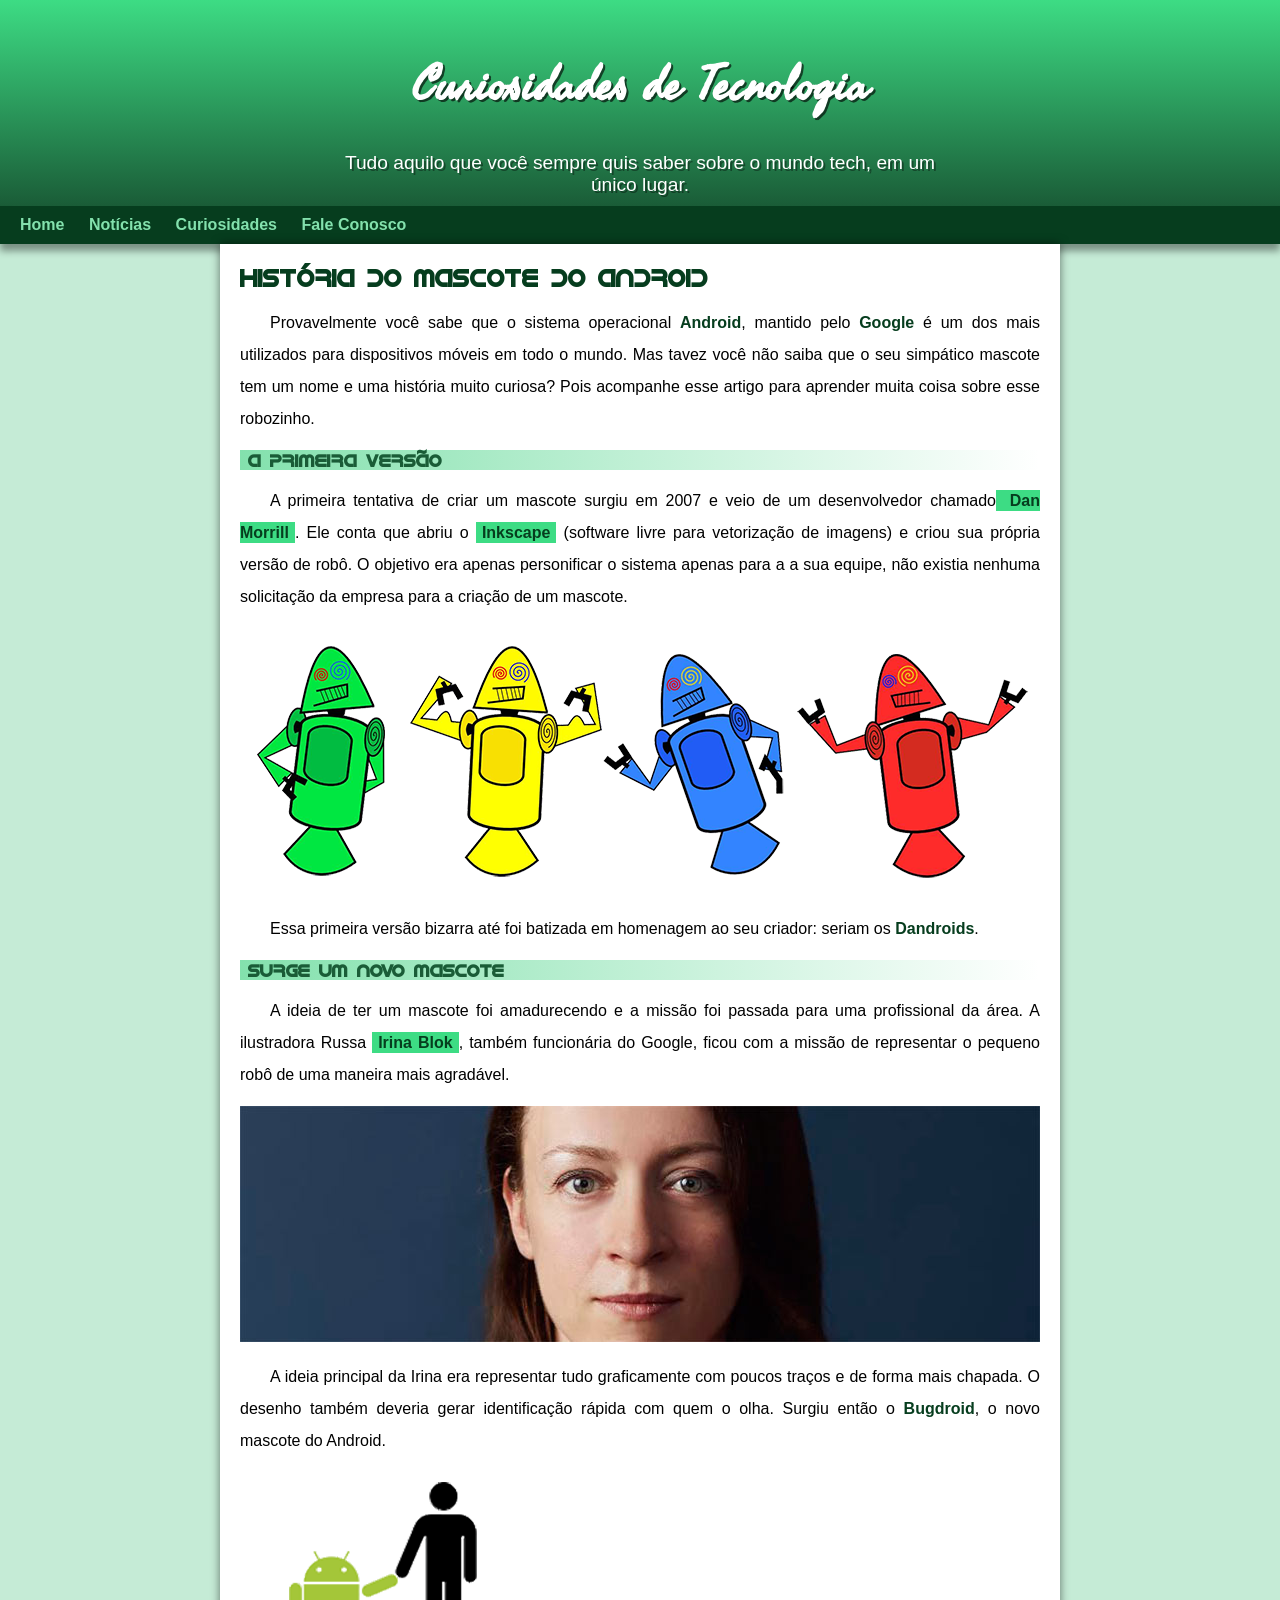
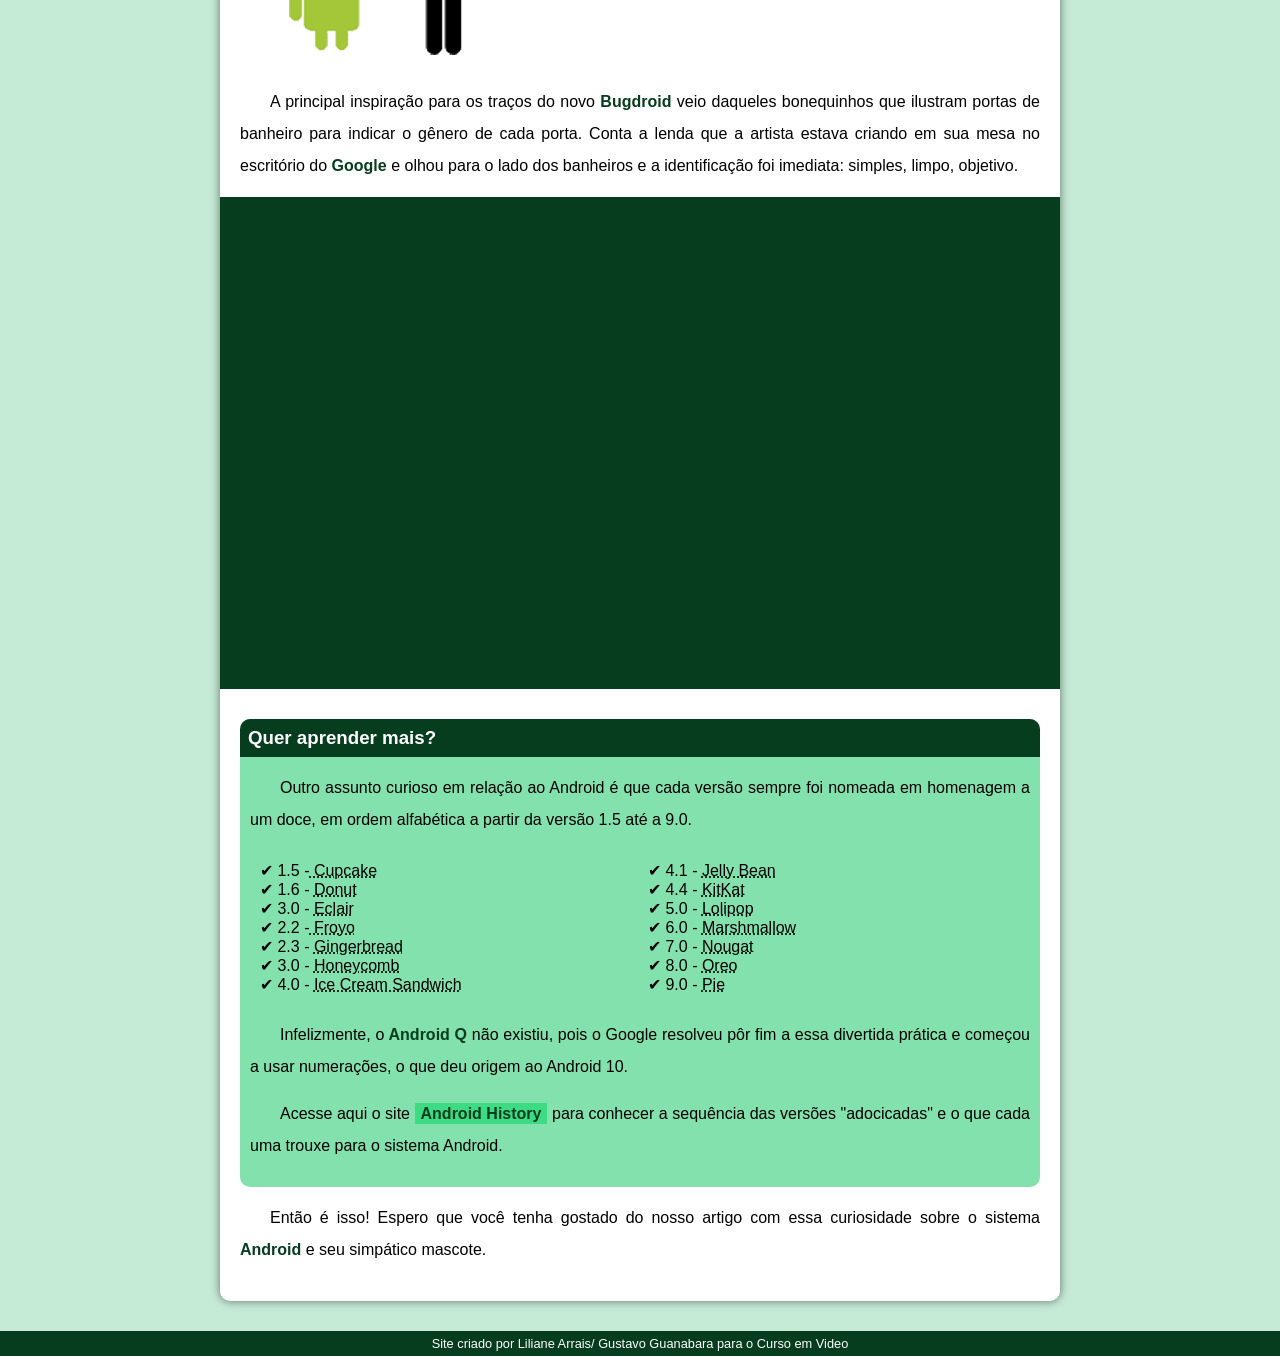
<file: index.html>
<!DOCTYPE html>
<html lang="pt-br">
<head>
    <meta charset="UTF-8">
    <meta http-equiv="X-UA-Compatible" content="IE=edge">
    <meta name="viewport" content="width=device-width, initial-scale=1.0">
    <title>Curiosidades da Tecnologia</title>
    <link rel="shortcut icon" href="pacote-projeto-d010/imagens/favicon.ico" type="image/x-icon">
    <link rel="stylesheet" href="style.css">
</head>
<body>
    <header>
        <h1>Curiosidades de Tecnologia</h1>
        <p>Tudo aquilo que você sempre quis saber sobre o mundo tech, em um único lugar.</p>
    </header>
        <nav>
             <ul>
                <a href="#">Home</a>
                <a href="#">Notícias</a>
                <a href="#">Curiosidades</a>
                <a href="#">Fale Conosco</a>
            </ul>
        </nav>
    <main>
        <article>
            <h1>História do Mascote do Android</h1>

            <p>
                Provavelmente você sabe que o sistema operacional <strong>Android</strong>, mantido pelo<strong> Google</strong> é um dos mais utilizados para dispositivos móveis em todo o mundo. Mas tavez você não saiba que o seu simpático mascote tem um nome e uma história muito curiosa? Pois acompanhe esse artigo para aprender muita coisa sobre esse robozinho.
                
            </p>
            <h2>A primeira versão</h2>
            
            <p>A primeira tentativa de criar um mascote surgiu em 2007 e veio de um desenvolvedor chamado<a href="https://androidcommunity.com/dan-morrill-shows-us-the-android-mascot-that-almost-was-20130103/" target="_blank"> Dan Morrill</a>. Ele conta que abriu o <a href="https://inkscape.org/pt-br/" target="_blank">Inkscape</a> (software livre para vetorização de imagens) e criou sua própria versão de robô. O objetivo era apenas personificar o sistema apenas para a a sua equipe, não existia nenhuma solicitação da empresa para a criação de um mascote.</p>
            
            <picture>
                <source media="(max-width:600px )" srcset="pacote-projeto-d010/imagens/dan-droids-pq.png">
                <img src="pacote-projeto-d010/imagens/dan-droids.png" alt="prmeiro mascote android">
            </picture>
            
            <p>Essa primeira versão bizarra até foi batizada em homenagem ao seu criador: seriam os <strong>Dandroids</strong>.</p>
            
            <h2>Surge um novo mascote</h2>
            
            <p>A ideia de ter um mascote foi amadurecendo e a missão foi passada para uma profissional da área. A ilustradora Russa <a href="https://www.irinablok.com/" target="_blank">Irina Blok</a>, também funcionária do Google, ficou com a missão de representar o pequeno robô de uma maneira mais agradável.</p>
            
            <picture>
                <source media="(max-width: 600px)" srcset="pacote-projeto-d010/imagens/irina-blok-pq.jpg">
                <img src="pacote-projeto-d010/imagens/irina-blok.jpg" alt="Criadora do mascote">    </picture>
                    
            <p>A ideia principal da Irina era representar tudo graficamente com poucos traços e de forma mais chapada. O desenho também deveria gerar identificação rápida com quem o olha. Surgiu então o <strong>Bugdroid</strong>, o novo mascote do Android.</p>
            
           <img src="pacote-projeto-d010/imagens/bugdroid.png" alt="bugdroid">
            
            <p>A principal inspiração para os traços do novo <strong>Bugdroid</strong> veio daqueles bonequinhos que ilustram portas de banheiro para indicar o gênero de cada porta. Conta a lenda que a artista estava criando em sua mesa no escritório do <strong>Google</strong> e olhou para o lado dos banheiros e a identificação foi imediata: simples, limpo, objetivo.</p>
            
            <div class="video"><iframe width="560" height="315" src="https://www.youtube.com/embed/l2UDgpLz20M" title="YouTube video player" frameborder="0" allow="accelerometer; autoplay; clipboard-write; encrypted-media; gyroscope; picture-in-picture" allowfullscreen></iframe></div>
             
            <aside>
                 <h3>Quer aprender mais?</h3>
                
                <p>Outro assunto curioso em relação ao Android é que cada versão sempre foi nomeada em homenagem a um doce, em ordem alfabética a partir da versão 1.5 até a 9.0.</p>
                
                <ul>
                    <li>1.5 -<abbr title="Bolo de pote"> Cupcake</abbr></li>
                    <li>1.6 - <abbr title="Rosquinha">Donut</abbr></li>
                    <li>3.0 - <abbr title="Bomba">Eclair</abbr></li>
                    <li>2.2 -<abbr title="Iogurte congelado"> Froyo</abbr></li>
                    <li>2.3 - <abbr title="Biscoito de Gengibre">Gingerbread</abbr></li>
                    <li>3.0 - <abbr title="Favo de Mel">Honeycomb</abbr></li>
                    <li>4.0 - <abbr title="Sanduiche de sorvete">Ice Cream Sandwich</abbr></li>
                    <li>4.1 - <abbr title="Jujuba">Jelly Bean</abbr></li>
                    <li>4.4 - <abbr title="KitKat">KitKat</abbr></li>
                    <li>5.0 - <abbr title="Pirulito">Lolipop</abbr></li>
                    <li>6.0 - <abbr title="Marshmallow">Marshmallow</abbr></li>
                    <li>7.0 - <abbr title="Torrone">Nougat</abbr></li>
                    <li>8.0 - <abbr title="Oreo">Oreo</abbr></li>
                    <li>9.0 - <abbr title="Torta">Pie</abbr></li>
                </ul>
                
                <p>Infelizmente, o<strong> Android Q</strong> não existiu, pois o Google resolveu pôr fim a essa divertida prática e começou a usar numerações, o que deu origem ao Android 10.</p>
                
        
                <p>Acesse aqui o site <a href="https://www.android.com/intl/en_uk/" target="_blank">Android History</a> para conhecer a sequência das versões "adocicadas" e o que cada uma trouxe para o sistema Android.</p>
                
            </aside>
            <p>Então é isso! Espero que você tenha gostado do nosso artigo com essa curiosidade sobre o sistema <strong>Android</strong> e seu simpático mascote.</p>
            
        </article>

    </main>
    <footer>
        <p>Site criado por Liliane Arrais/ Gustavo Guanabara para o Curso em Video</p>

    </footer>
    
</body>
</html>
</file>
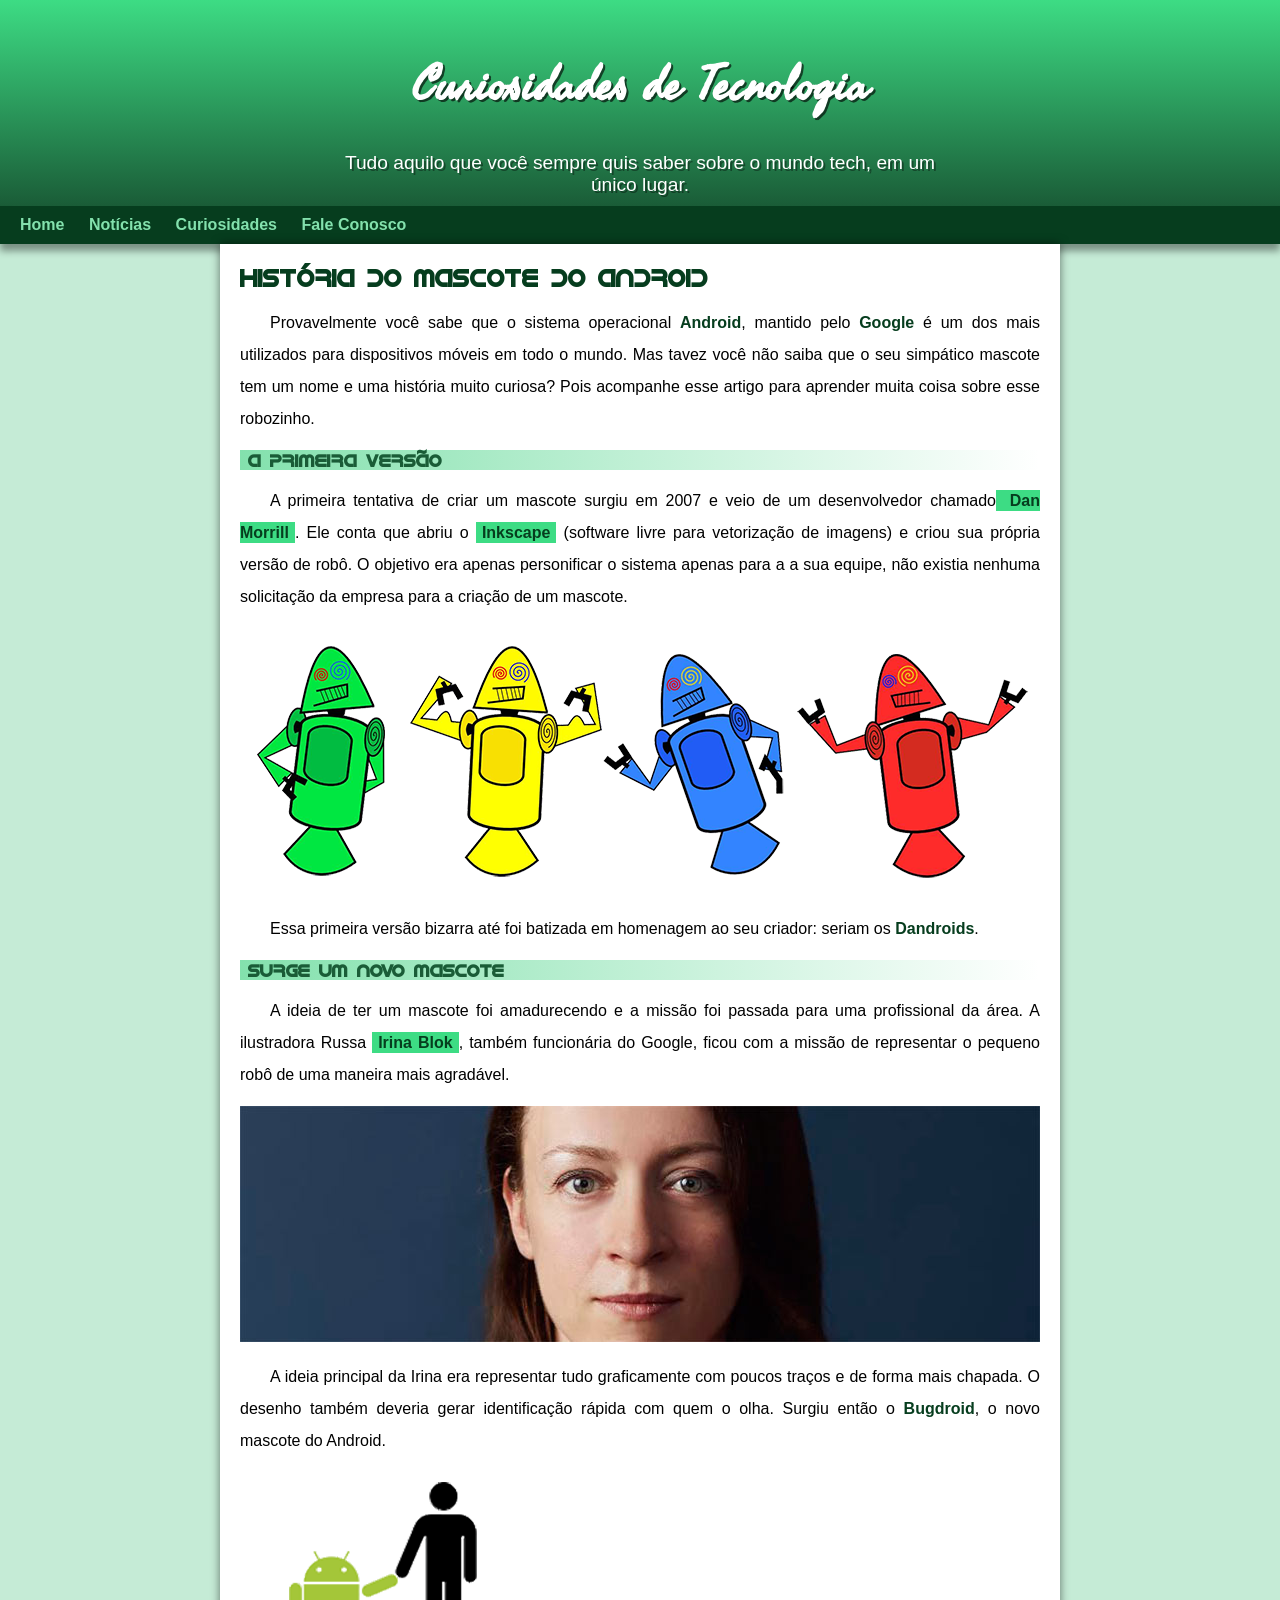
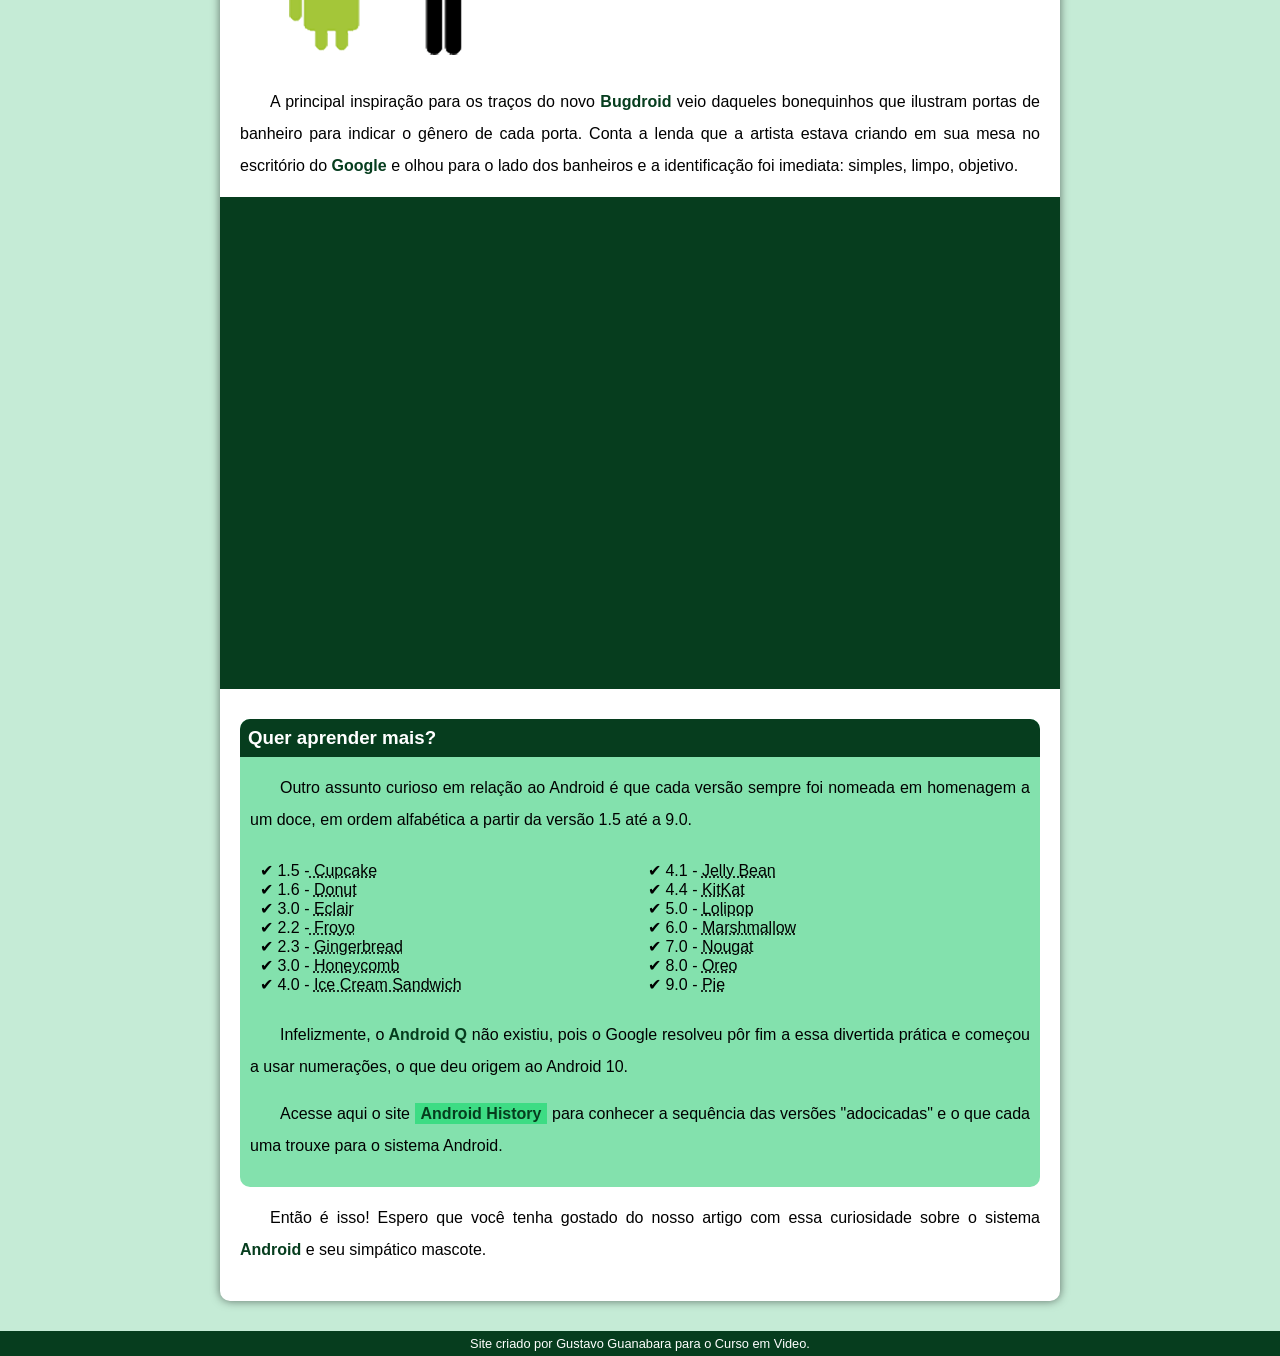
<file: index.html.html>
<!DOCTYPE html>
<html lang="pt-br">
<head>
    <meta charset="UTF-8">
    <meta http-equiv="X-UA-Compatible" content="IE=edge">
    <meta name="viewport" content="width=device-width, initial-scale=1.0">
    <title>Curiosidades da Tecnologia</title>
    <link rel="shortcut icon" href="pacote-projeto-d010/imagens/favicon.ico" type="image/x-icon">
    <link rel="stylesheet" href="style.css">
</head>
<body>
    <header>
        <h1>Curiosidades de Tecnologia</h1>
        <p>Tudo aquilo que você sempre quis saber sobre o mundo tech, em um único lugar.</p>
    </header>
        <nav>
             <ul>
                <a href="#">Home</a>
                <a href="#">Notícias</a>
                <a href="#">Curiosidades</a>
                <a href="#">Fale Conosco</a>
            </ul>
        </nav>
    <main>
        <article>
            <h1>História do Mascote do Android</h1>

            <p>
                Provavelmente você sabe que o sistema operacional <strong>Android</strong>, mantido pelo<strong> Google</strong> é um dos mais utilizados para dispositivos móveis em todo o mundo. Mas tavez você não saiba que o seu simpático mascote tem um nome e uma história muito curiosa? Pois acompanhe esse artigo para aprender muita coisa sobre esse robozinho.
                
            </p>
            <h2>A primeira versão</h2>
            
            <p>A primeira tentativa de criar um mascote surgiu em 2007 e veio de um desenvolvedor chamado<a href="https://androidcommunity.com/dan-morrill-shows-us-the-android-mascot-that-almost-was-20130103/" target="_blank"> Dan Morrill</a>. Ele conta que abriu o <a href="https://inkscape.org/pt-br/" target="_blank">Inkscape</a> (software livre para vetorização de imagens) e criou sua própria versão de robô. O objetivo era apenas personificar o sistema apenas para a a sua equipe, não existia nenhuma solicitação da empresa para a criação de um mascote.</p>
            
            <picture>
                <source media="(max-width:600px )" srcset="pacote-projeto-d010/imagens/dan-droids-pq.png">
                <img src="pacote-projeto-d010/imagens/dan-droids.png" alt="prmeiro mascote android">
            </picture>
            
            <p>Essa primeira versão bizarra até foi batizada em homenagem ao seu criador: seriam os <strong>Dandroids</strong>.</p>
            
            <h2>Surge um novo mascote</h2>
            
            <p>A ideia de ter um mascote foi amadurecendo e a missão foi passada para uma profissional da área. A ilustradora Russa <a href="https://www.irinablok.com/" target="_blank">Irina Blok</a>, também funcionária do Google, ficou com a missão de representar o pequeno robô de uma maneira mais agradável.</p>
            
            <picture>
                <source media="(max-width: 600px)" srcset="pacote-projeto-d010/imagens/irina-blok-pq.jpg">
                <img src="pacote-projeto-d010/imagens/irina-blok.jpg" alt="Criadora do mascote">    </picture>
                    
            <p>A ideia principal da Irina era representar tudo graficamente com poucos traços e de forma mais chapada. O desenho também deveria gerar identificação rápida com quem o olha. Surgiu então o <strong>Bugdroid</strong>, o novo mascote do Android.</p>
            
           <img src="pacote-projeto-d010/imagens/bugdroid.png" alt="bugdroid">
            
            <p>A principal inspiração para os traços do novo <strong>Bugdroid</strong> veio daqueles bonequinhos que ilustram portas de banheiro para indicar o gênero de cada porta. Conta a lenda que a artista estava criando em sua mesa no escritório do <strong>Google</strong> e olhou para o lado dos banheiros e a identificação foi imediata: simples, limpo, objetivo.</p>
            
            <div class="video"><iframe width="560" height="315" src="https://www.youtube.com/embed/l2UDgpLz20M" title="YouTube video player" frameborder="0" allow="accelerometer; autoplay; clipboard-write; encrypted-media; gyroscope; picture-in-picture" allowfullscreen></iframe></div>
             
            <aside>
                 <h3>Quer aprender mais?</h3>
                
                <p>Outro assunto curioso em relação ao Android é que cada versão sempre foi nomeada em homenagem a um doce, em ordem alfabética a partir da versão 1.5 até a 9.0.</p>
                
                <ul>
                    <li>1.5 -<abbr title="Bolo de pote"> Cupcake</abbr></li>
                    <li>1.6 - <abbr title="Rosquinha">Donut</abbr></li>
                    <li>3.0 - <abbr title="Bomba">Eclair</abbr></li>
                    <li>2.2 -<abbr title="Iogurte congelado"> Froyo</abbr></li>
                    <li>2.3 - <abbr title="Biscoito de Gengibre">Gingerbread</abbr></li>
                    <li>3.0 - <abbr title="Favo de Mel">Honeycomb</abbr></li>
                    <li>4.0 - <abbr title="Sanduiche de sorvete">Ice Cream Sandwich</abbr></li>
                    <li>4.1 - <abbr title="Jujuba">Jelly Bean</abbr></li>
                    <li>4.4 - <abbr title="KitKat">KitKat</abbr></li>
                    <li>5.0 - <abbr title="Pirulito">Lolipop</abbr></li>
                    <li>6.0 - <abbr title="Marshmallow">Marshmallow</abbr></li>
                    <li>7.0 - <abbr title="Torrone">Nougat</abbr></li>
                    <li>8.0 - <abbr title="Oreo">Oreo</abbr></li>
                    <li>9.0 - <abbr title="Torta">Pie</abbr></li>
                </ul>
                
                <p>Infelizmente, o<strong> Android Q</strong> não existiu, pois o Google resolveu pôr fim a essa divertida prática e começou a usar numerações, o que deu origem ao Android 10.</p>
                
        
                <p>Acesse aqui o site <a href="https://www.android.com/intl/en_uk/" target="_blank">Android History</a> para conhecer a sequência das versões "adocicadas" e o que cada uma trouxe para o sistema Android.</p>
                
            </aside>
            <p>Então é isso! Espero que você tenha gostado do nosso artigo com essa curiosidade sobre o sistema <strong>Android</strong> e seu simpático mascote.</p>
            
        </article>

    </main>
    <footer>
        <p>Site criado por Gustavo Guanabara para o Curso em Video.</p>

    </footer>
    
</body>
</html>
</file>
<file: style.css>
@charset "UTF-8";

@import url('https://fonts.googleapis.com/css2?family=Fasthand&display=swap');

@font-face {
    font-family: 'Android' ;
    src: url('../pacote-projeto-d010/fontes/idroid.otf') format('opentype');
    font-weight: normal;
}
*{
    margin: 0px;
    padding: 0px;
}
:root{
    --cor0:#c5ebd6;
    --cor1:#83e1ad;
    --cor2:#3ddc84;
    --cor3:#2fa866;
    --cor4:#1a5c37;
    --cor5:#063d1e;

    --font-padrao: Arial, Verdana, Helvetica, sans-serif;
    --font-destaque: 'Fasthand', cursive;
    --font-android: 'android', cursive;

}


body{
    background-color: var(--cor0);
    font-family: var(--font-padrao);
}
header {
    background-image: linear-gradient( var(--cor2), var(--cor4));
    text-align: center;
    min-height: 150px;
    padding-top: 40px;
}
header > p {
    color:white;
    font-family: var(--font-padrao);
    font-size: 1.2em;
    max-width: 600px;
    margin-bottom: 20px;
    padding-right: 10px;
    padding-left: 10px;
    padding-bottom: 10px;
    padding-top: 5px;
    margin: auto;
    text-shadow: 2px 2px 0px rgba(0, 0, 0, 0.377);
}

header > h1 {
    color: white;
    font-family: var(--font-destaque);
    font-size: 3em;
    margin-bottom: 20px;
    text-shadow: 2px 2px 0px rgba(0, 0, 0, 0.63);
}

nav{
    background-color:var(--cor5);
    padding: 10px;
    box-shadow: 0px 7px 7px rgba(0, 0, 0, 0.384);
 
   }
  nav a{
    color: var(--cor1);
    padding: 10px;
    border-radius: 5px;
    text-decoration: none;
    font-weight: bold;
   }
  nav a:hover{
    background-color:var(--cor3);
    color: var(--cor5);
    transition-duration: 0,5s;
   }

main{
    background-color: white;
    min-width: 320px;
    max-width: 800px;
    margin: auto;
    margin-bottom: 30px;
    padding: 20px;
    box-shadow: 0px 0px 10px rgba(0, 0, 0, 0.527);
    border-bottom-left-radius: 10px;
    border-bottom-right-radius: 10px;
}


 
main  h1 {
    color: var(--cor5);
    font-family: var(--font-android);
}
main h2{
    color: var(--cor4);
    font-family: var(--font-android);
    font-size: 1.1em;
    background-image: linear-gradient(to right,var(--cor1), transparent);
    text-indent: 8px;
}
main p {
    margin: 15px 0px;
    text-align: justify;
    text-indent: 30px;
    line-height: 2em ;
    font-size: 1em;
}
main strong{
    color: var(--cor5);
    font-weight: bold ;
}

main a {
    text-decoration: none;
    font-weight: bold;
    color: var(--cor5);
    background-color: var(--cor2);
    padding: 2px 6px;

}

main a:hover{
    text-decoration: underline;
    background-color: var(--cor3);
}

div.video{
    background-color: var(--cor5);
    margin: 0px -20px 30px -20px;
    padding: 20px;
    padding-bottom: 59%;
    position: relative;
}   

div.video > iframe {
    position: absolute;
    top: 5%;
    left: 5%;
    width: 90%;
    height: 90%;
}

aside{
    background-color: var(--cor1);
    padding: 10px;
    border-radius: 10px;

}
aside >h3{
    color: white;
    background-color: var(--cor5);
    padding: 8px;
    margin: -10px -10px 0px -10px ;
    border-radius: 10px 10px 0px 0px;
}
aside > ul{
    list-style-type: '\2714\00A0';
    list-style-position: inside;
    columns: 2;
    padding: 10px
}

footer{
    background-color: var(--cor5);
    color: white;
    font-size: 0.8em;
    text-align: center;
    padding: 5px;

}
</file>
